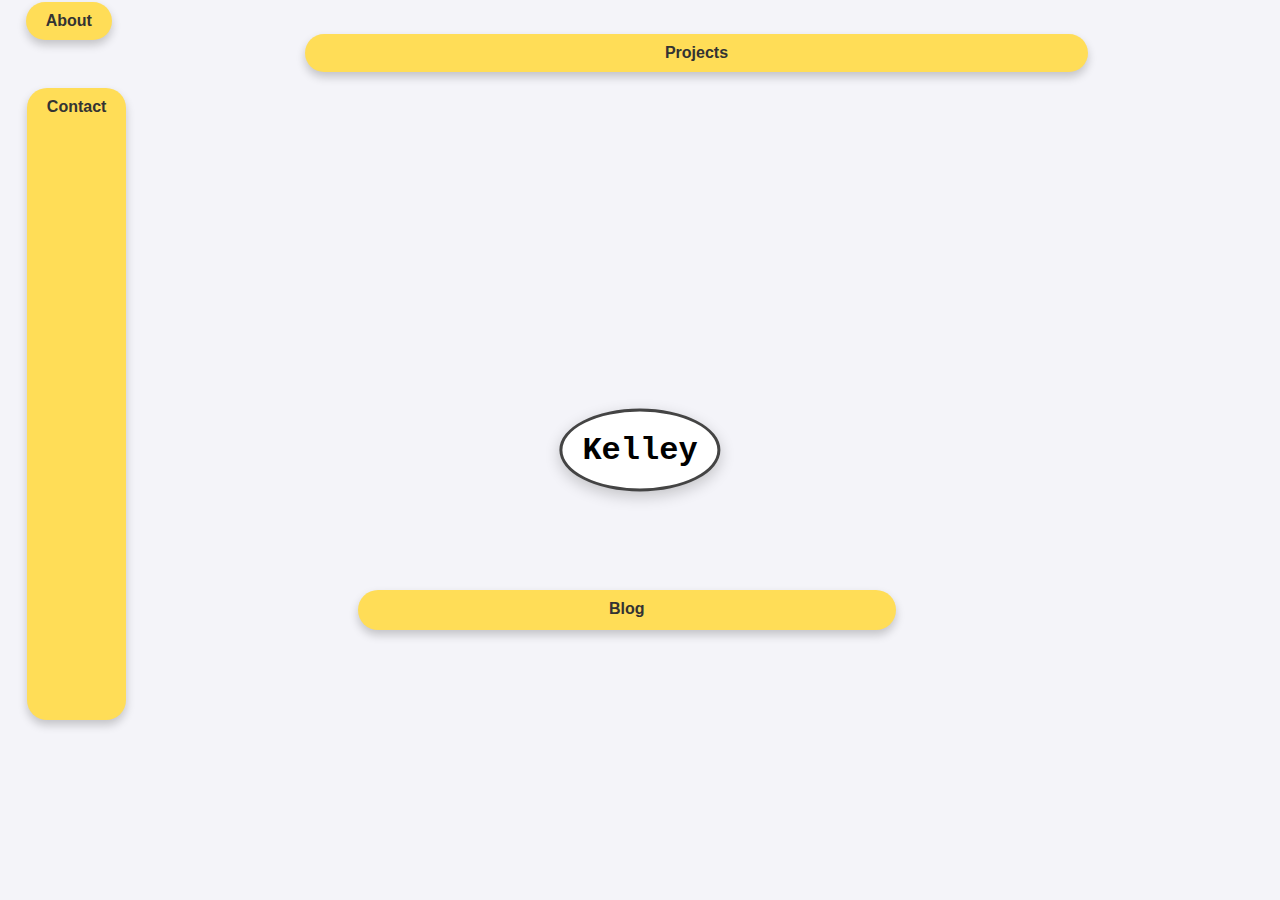
<file: about.html>
<!DOCTYPE html>
<html lang="en">
<head>
  <meta charset="UTF-8">
  <meta name="viewport" content="width=device-width, initial-scale=1.0">
  <title>Dynamic Mind Map</title>
  <style>
    body {
      margin: 0;
      overflow: hidden;
      background-color: #f4f4f9;
      font-family: Arial, sans-serif;
    }

    #center {
      position: absolute;
      top: 50%;
      left: 50%;
      transform: translate(-50%, -50%);
      text-align: center;
      font-size: 2rem;
      font-weight: bold;
      font-family: "Courier New", monospace;
      border: 3px solid #444;
      padding: 20px;
      border-radius: 50%;
      background-color: #fff;
      box-shadow: 0 5px 15px rgba(0, 0, 0, 0.2);
    }

    .node {
      position: absolute;
      text-align: center;
      padding: 10px 20px;
      background-color: #ffdd57;
      color: #333;
      border-radius: 20px;
      box-shadow: 0 5px 10px rgba(0, 0, 0, 0.2);
      font-weight: bold;
      font-size: 1rem;
      cursor: pointer;
      text-decoration: none;
      transition: transform 0.3s ease, box-shadow 0.3s ease;
    }

    .node:hover {
      transform: translateY(-10px) scale(1.2);
      box-shadow: 0 10px 20px rgba(0, 0, 0, 0.3);
    }
  </style>
</head>
<body>
  <!-- Center Sketch -->
  <div id="center">Kelley</div>

  <!-- Nodes -->
  <a href="about.html" class="node" style="top: 10%; left: 20%;">About</a>
  <a href="projects.html" class="node" style="top: 40%; right: 15%;">Projects</a>
  <a href="contact.html" class="node" style="bottom: 20%; left: 25%;">Contact</a>
  <a href="blog.html" class="node" style="bottom: 30%; right: 30%;">Blog</a>

  <script>
    // Subtle floating animation
    const nodes = document.querySelectorAll(".node");

    nodes.forEach((node) => {
      let x = parseFloat(node.style.left || Math.random() * window.innerWidth) || 0;
      let y = parseFloat(node.style.top || Math.random() * window.innerHeight) || 0;
      let dx = (Math.random() - 0.5) * 0.5; // Subtle movement
      let dy = (Math.random() - 0.5) * 0.5;

      function float() {
        x += dx;
        y += dy;

        // Boundary detection to reverse direction
        if (x < 0 || x > window.innerWidth - node.offsetWidth) dx *= -1;
        if (y < 0 || y > window.innerHeight - node.offsetHeight) dy *= -1;

        // Apply the new position
        node.style.left = `${x}px`;
        node.style.top = `${y}px`;

        requestAnimationFrame(float);
      }

      float();

      // Increase movement on hover
      node.addEventListener("mouseenter", () => {
        dx *= 3; // Move faster
        dy *= 3;
      });

      node.addEventListener("mouseleave", () => {
        dx /= 3; // Slow down to normal
        dy /= 3;
      });
    });
  </script>
</body>
</html>
</file>
